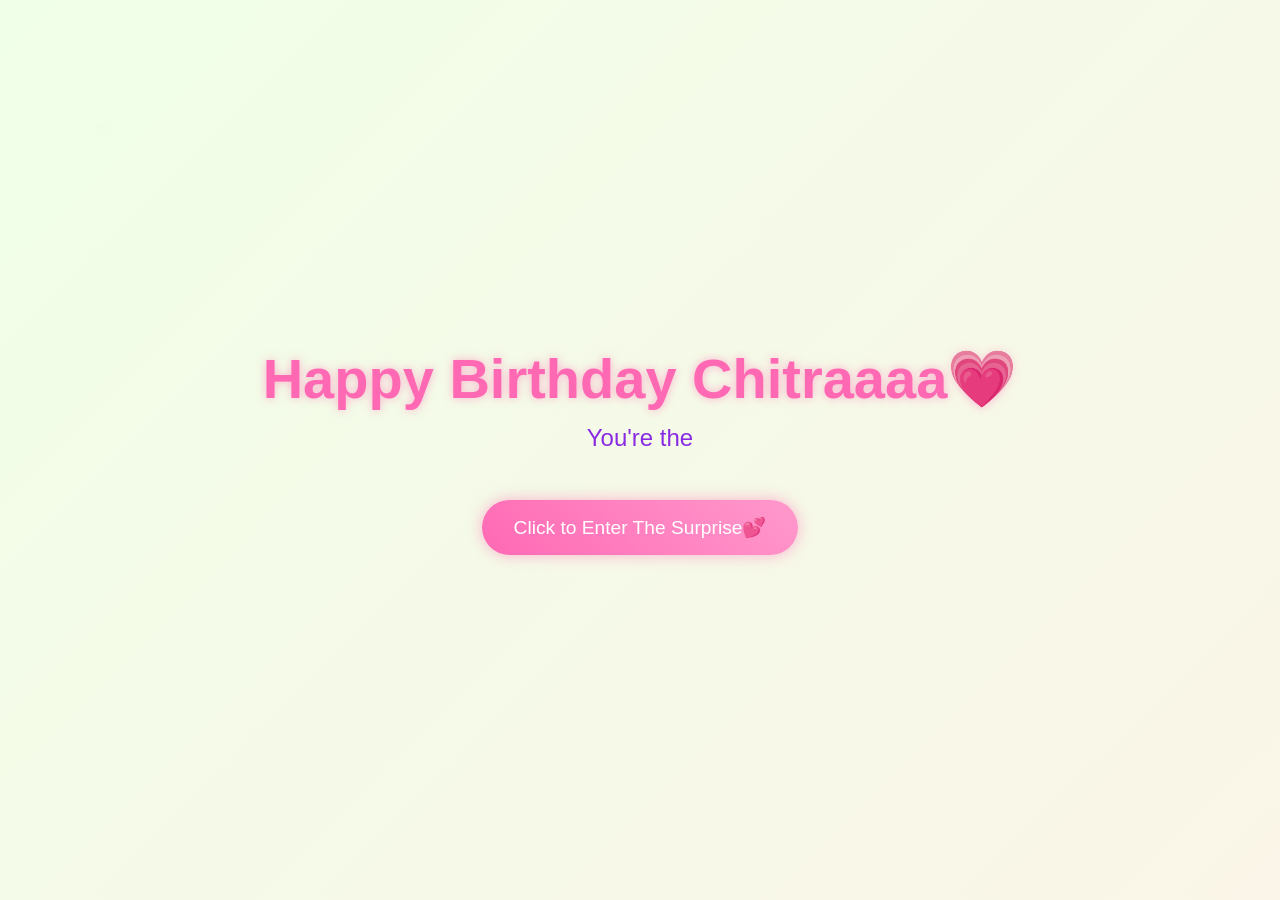
<file: index.html>
<!DOCTYPE html>
<html lang="en">
<head>
    <meta charset="UTF-8">
    <meta name="viewport" content="width=device-width, initial-scale=1.0">
    <title>Happy Birthday</title>
    <script src="https://cdnjs.cloudflare.com/ajax/libs/gsap/3.12.2/gsap.min.js"></script>
    <link rel="stylesheet" href="style.css">
    
</head>
<body>
    <div class="cursor"></div>
    <div class="container">
        <h1>Happy Birthday Chitraaaa💗</h1>
        <div class="greeting"></div>
        <button class="cta-button">Click to Enter The Surprise💕</button>
    </div>

    <script src="script.js">
        
    </script>
</body>
</html>
</file>
<file: style.css>
* {
    margin: 0;
    padding: 0;
    box-sizing: border-box;
    cursor: none;
}
/* Add this here */
html,
body {
    cursor: none !important;
}

*,
*::before,
*::after {
    cursor: none !important;
}

body {
    min-height: 100vh;
    display: flex;
    flex-direction: column;
    align-items: center;
    justify-content: center;
    background: linear-gradient(-45deg, #fee9f7, #e8f5fe, #fef2e8, #f0ffe8);
    background-size: 400% 400%;
    animation: gradientBG 15s ease infinite;
    font-family: 'Arial Rounded MT Bold', Arial, sans-serif;
    overflow: hidden;
    position: relative;
}

.cursor {
    position: fixed;
    pointer-events: none;
    font-size: 24px;
    z-index: 9999;
    transition: transform 0.2s;
    transform: translate(-50%, -50%);
    user-select: none;
    opacity: 0.65;
    filter: drop-shadow(0 0 6px rgba(30, 144, 255, 0.7));
}

.container {
    text-align: center;
    z-index: 1;
}

h1 {
    font-size: 3.5rem;
    color: #ff69b4;
    text-shadow: 0 0 10px rgba(255, 105, 180, 0.5);
    margin-bottom: 2rem;
    opacity: 0;
}

.greeting {
    font-size: 1.5rem;
    color: #8a2be2;
    margin-bottom: 3rem;
    min-height: 2em;
}

.cta-button {
    padding: 1rem 2rem;
    font-size: 1.2rem;
    background: linear-gradient(45deg, #ff69b4, #ff99cc);
    border: none;
    border-radius: 50px;
    color: white;
    cursor: none;
    box-shadow: 0 0 15px rgba(255, 105, 180, 0.5);
    transition: transform 0.3s, box-shadow 0.3s;
    opacity: 0;
}

.cta-button:hover {
    transform: scale(1.1);
    box-shadow: 0 0 25px rgba(255, 105, 180, 0.7);
}

.floating {
    position: absolute;
    pointer-events: none;
    opacity: 0;
}

@keyframes gradientBG {
    0% { background-position: 0% 50%; }
    50% { background-position: 100% 50%; }
    100% { background-position: 0% 50%; }
}

@media (max-width: 768px) {
    h1 { font-size: 2rem; }
    .greeting { font-size: 1.2rem; }
    .cta-button { font-size: 1rem; }
}
</file>
